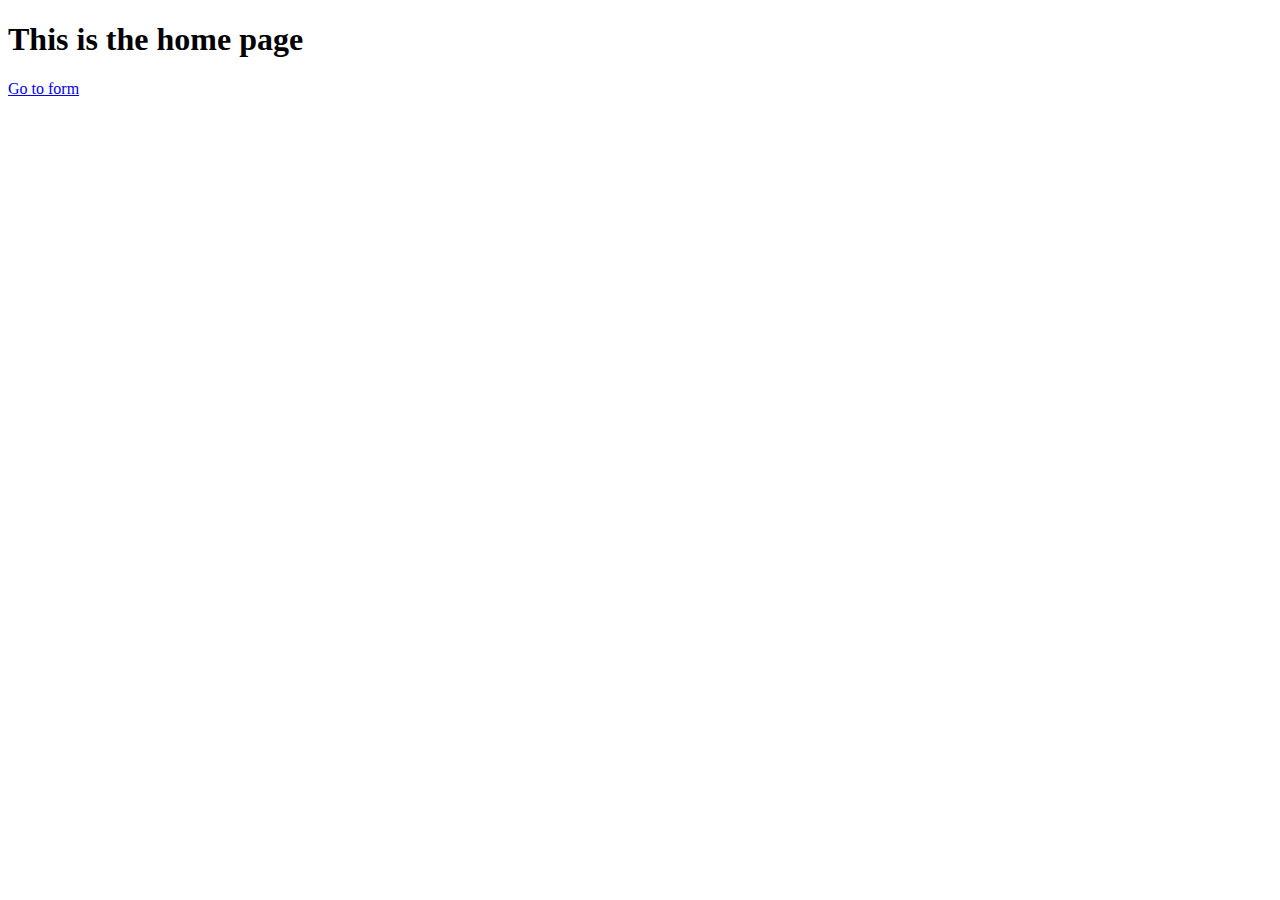
<file: templates/New folder (2)/index.html>
<!--<h1> this is the home page</h1>-->

<!DOCTYPE html>
<html>
<head>
    <title>Home Page</title>
    <link rel="stylesheet" type="text/css" href="C:\DiamondPredictorbyTAHA\templates\styles.css">
</head>
<body>
    <h1>This is the home page</h1>
    <a href="predict">Go to form</a>
</body>
</html>
</file>
